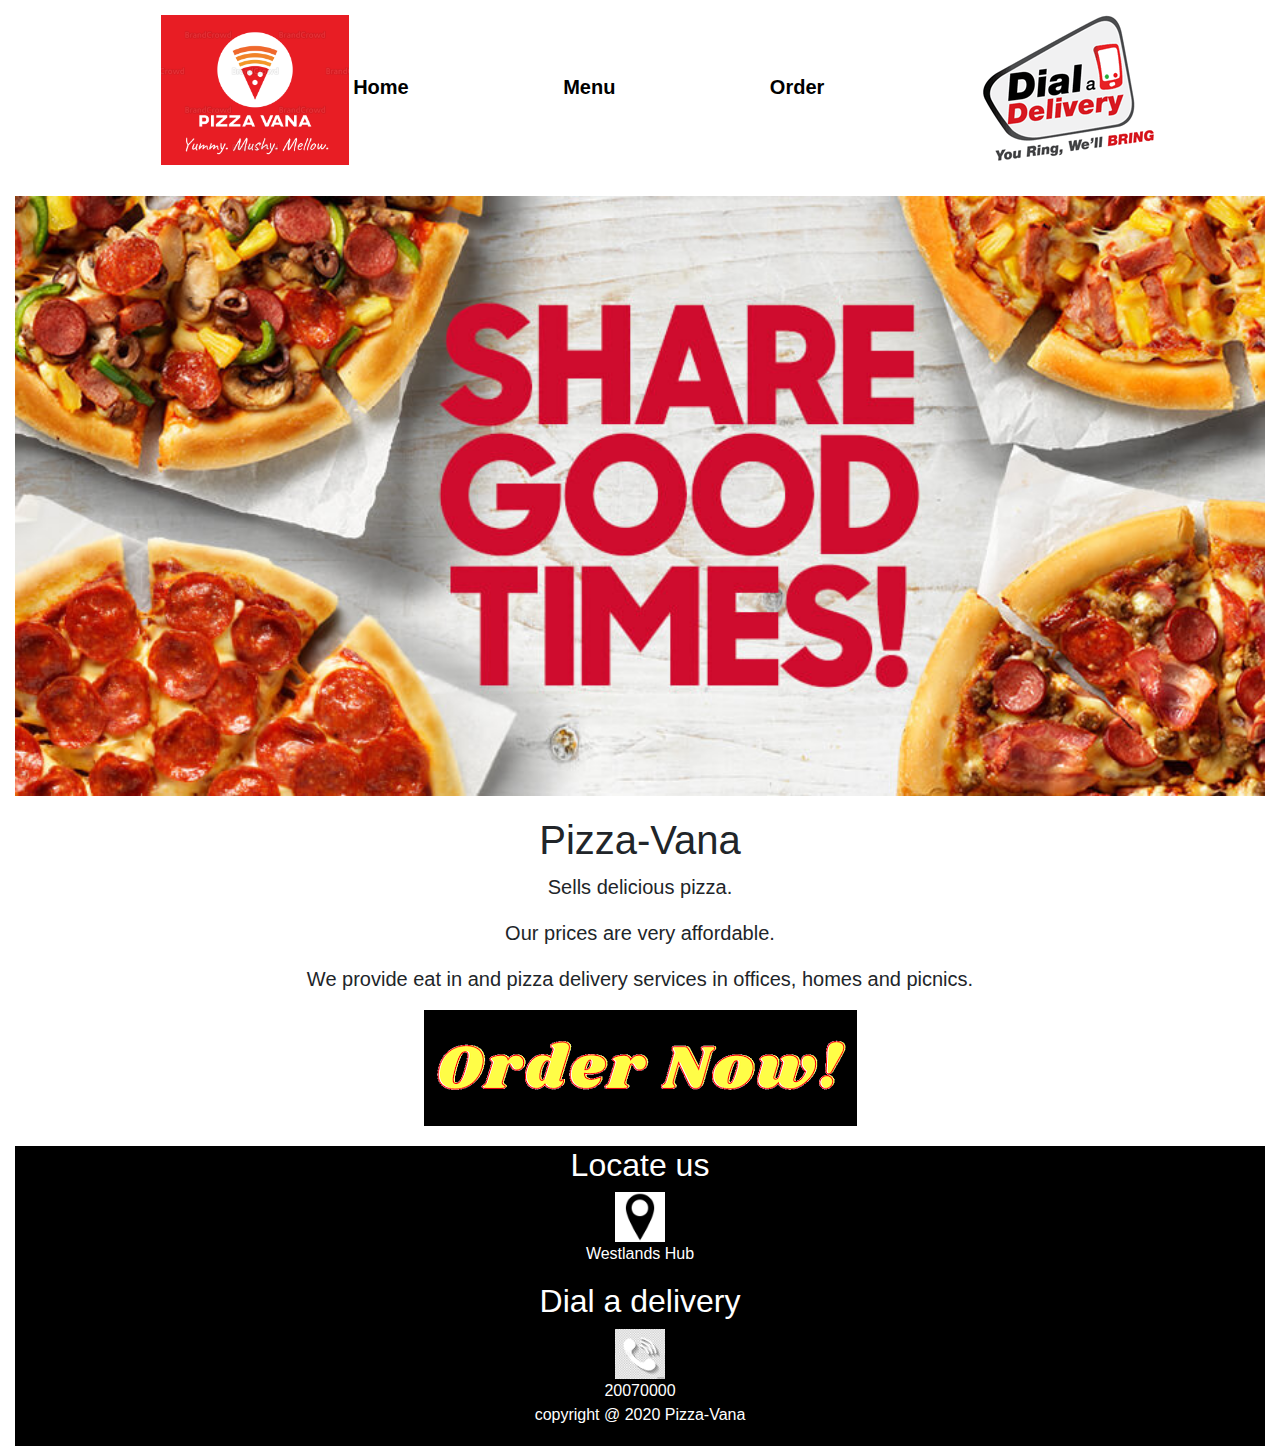
<file: index.html>
<!DOCTYPE html>
<html lang="en">

<head>
    <meta charset="UTF-8">
    <meta name="viewport" content="width=device-width, initial-scale=1.0">
    <title>Pizza-Vana</title>
    <link rel="stylesheet" href="css/bootstrap.css">
    <link rel="stylesheet" href="css/styles.css">
</head>

<body>
    <div class="container-fluid">
        
        <nav>
            <ul>
                <img src="images/pizza-vana logo 2.png" alt="" id="logo">
                <strong>
                    <li><a href="index.html">Home</a></li>
                </strong>
                <strong>
                    <li><a href="menu.html">Menu</a></li>
                </strong>
                <strong>
                    <li><a href="order.html">Order</a></li>
                </strong>
                <a href=""><img src="images/dial.png" alt=""></a>
                <!-- <strong><li><a href="#blast">Blast Offer</a></li></strong> -->
            </ul>
        </nav>
        <div class="navy"></div>
        
        <div id="vana">
            <h1>Pizza-Vana</h1>
            <p>Sells delicious pizza.</p>
            <p>Our prices are very affordable.</p>
            <p>We provide eat in and pizza delivery services in offices, homes and picnics. </p>
        </div>
        <a href="order.html"><img src="images/order `.png" alt=""></a>

        <footer>
            <h2>Locate us</h2>
            <img src="images/location1.jpg" alt="" id="location">
            <p>Westlands Hub</p>
            <h2>Dial a delivery</h2>
            <a href=""><img src="images/phone3.jpg" alt="" id="phone"><br>20070000</a>

            <p>copyright @ 2020 Pizza-Vana</p>


        </footer>






    </div>

    <script src="https://code.jquery.com/jquery-3.4.1.slim.min.js"
        integrity="sha384-J6qa4849blE2+poT4WnyKhv5vZF5SrPo0iEjwBvKU7imGFAV0wwj1yYfoRSJoZ+n" crossorigin="anonymous">
    </script>
    <script src="js/scripts.js"></script>
</body>

</html>
</file>
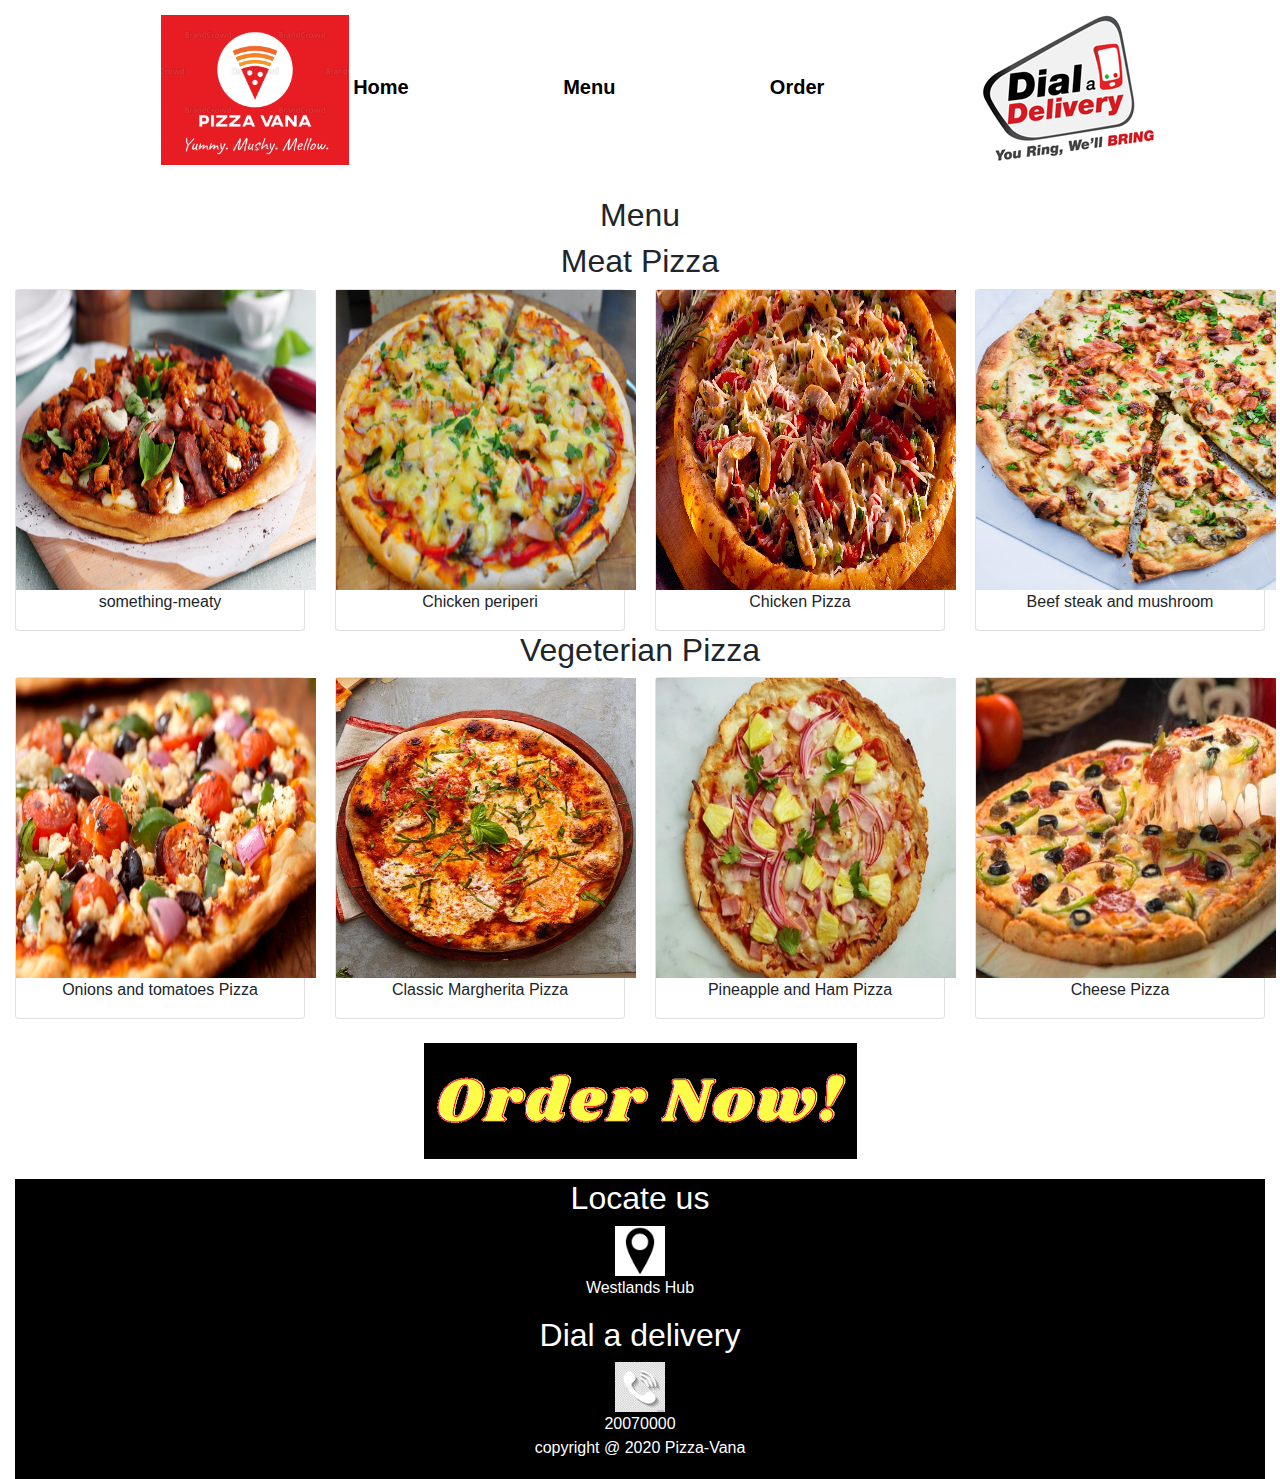
<file: menu.html>
<!DOCTYPE html>
<html lang="en">

<head>
    <meta charset="UTF-8">
    <meta name="viewport" content="width=device-width, initial-scale=1.0">
    <title>menu</title>
    <link rel="stylesheet" href="css/bootstrap.css">
    <link rel="stylesheet" href="css/styles.css">
</head>

<body>
    <div class="container-fluid">
    <nav>
        <ul>
            <img src="images/pizza-vana logo 2.png" alt="" id="logo">
            <strong>
                <li><a href="index.html">Home</a></li>
            </strong>
            <strong>
                <li><a href="menu.html">Menu</a></li>
            </strong>
            <strong>
                <li><a href="order.html">Order</a></li>
            </strong>
            <a href=""><img src="images/dial.png" alt=""></a>
            <!-- <strong><li><a href="#blast">Blast Offer</a></li></strong> -->
        </ul>
    </nav>
    <h2>Menu</h2>
    <h2>Meat Pizza</h2>

    <div class="row">
        <div class="col-md-3">
            <div class="card">
            <img src="images/something-meaty.jpg" alt="">
            <p>something-meaty</p>
        </div>
        </div>
        <div class="col-md-3">
            <div class="card">
            <img src="images/chicken periperi.jpg" alt="">
            <p>Chicken periperi</p>
        </div>
        </div>
        <div class="col-md-3">
            <div class="card">
            <img src="images/chicken pizza.jpg" alt="">
            <p>Chicken Pizza</p>
        </div>
        </div>
        <div class="col-md-3">
            <div class="card">
            <img src="images/beef steak & mushroom.jpg" alt="">
            <p>Beef steak and mushroom</p>
        </div>
        </div>
    </div>

    <h2>Vegeterian Pizza</h2>

    <div class="row">
        <div class="col-md-3">
            <div class="card">
            <img src="images/onions & tomato.jpg" alt="">
            <p>Onions and tomatoes Pizza</p>
        </div>
        </div>
        <div class="col-md-3">
            <div class="card">
            <img src="images/margherita.jpg" alt="">
            <p> Classic Margherita Pizza </p>
        </div>
        </div>
        <div class="col-md-3">
            <div class="card">
            <img src="images/pineapple ham pizza.jpeg" alt="">
            <p>Pineapple and Ham Pizza</p>
        </div>
        </div>
        <div class="col-md-3">
            <div class="card">
            <img src="images/cheese.jpg" alt="">
            <p>Cheese Pizza</p>
        </div>
        </div>
      
    </div>
    <br>
    <a href="order.html"><img src="images/order `.png" alt=""></a>
    


    <footer>
        <h2>Locate us</h2>
        <img src="images/location1.jpg" alt="" id="location">
        <p>Westlands Hub</p>
        <h2>Dial a delivery</h2>
        <a href=""><img src="images/phone3.jpg" alt="" id="phone"><br>20070000</a>

        <p>copyright @ 2020 Pizza-Vana</p>


    </footer>
</div>
    <script src="https://code.jquery.com/jquery-3.4.1.slim.min.js"
        integrity="sha384-J6qa4849blE2+poT4WnyKhv5vZF5SrPo0iEjwBvKU7imGFAV0wwj1yYfoRSJoZ+n" crossorigin="anonymous">
    </script>
    <script src="js/scripts.js"></script>
</body>

</html>
</file>
<file: css/styles.css>
nav ul li {
    display: inline-block;
    /* padding:5px; */
    margin-right:150px;

}

nav ul li a{
    color:black;
    font-size: 20px;
    /* font-weight: 400; */
}
#location, #phone{
    width: 50px;
    height: 50px;
}
.navy{
    background-image: url(../images/good\ times\ pizza.jpg);
    background-repeat: no-repeat;
    background-size: cover;
    height:600px;
}
#logo{
    widows:150px; ;
    height: 150px;
}
body{
    text-align-last: center;
}
#vana{
    padding-top: 20px;
    font-size: 20px;
}
.col-md-3 img{
    width:300px;
    height:300px;
}
#receipt{
    display: none;
}

#exampleFormControlSelect1{
    background-color:none;
}
.jumbotron{
    background-color:black;
    color: white;
}
#delivery{
    display: none;
    color: white;
    font-weight:1000;
}
#menu1{
    background-image: url(../images/something-meaty.jpg);
    background-size: cover;
    background-repeat: no-repeat;
    background-attachment: fixed;
}
th{
    font: weight 100px;;
}

footer a{
    color: white;
   }

footer{
    width: 100%;
    height:300px;
    background-color:black;
    /* opacity: 0.6; */
    color:white;
    margin-top:20px;
}
</file>
